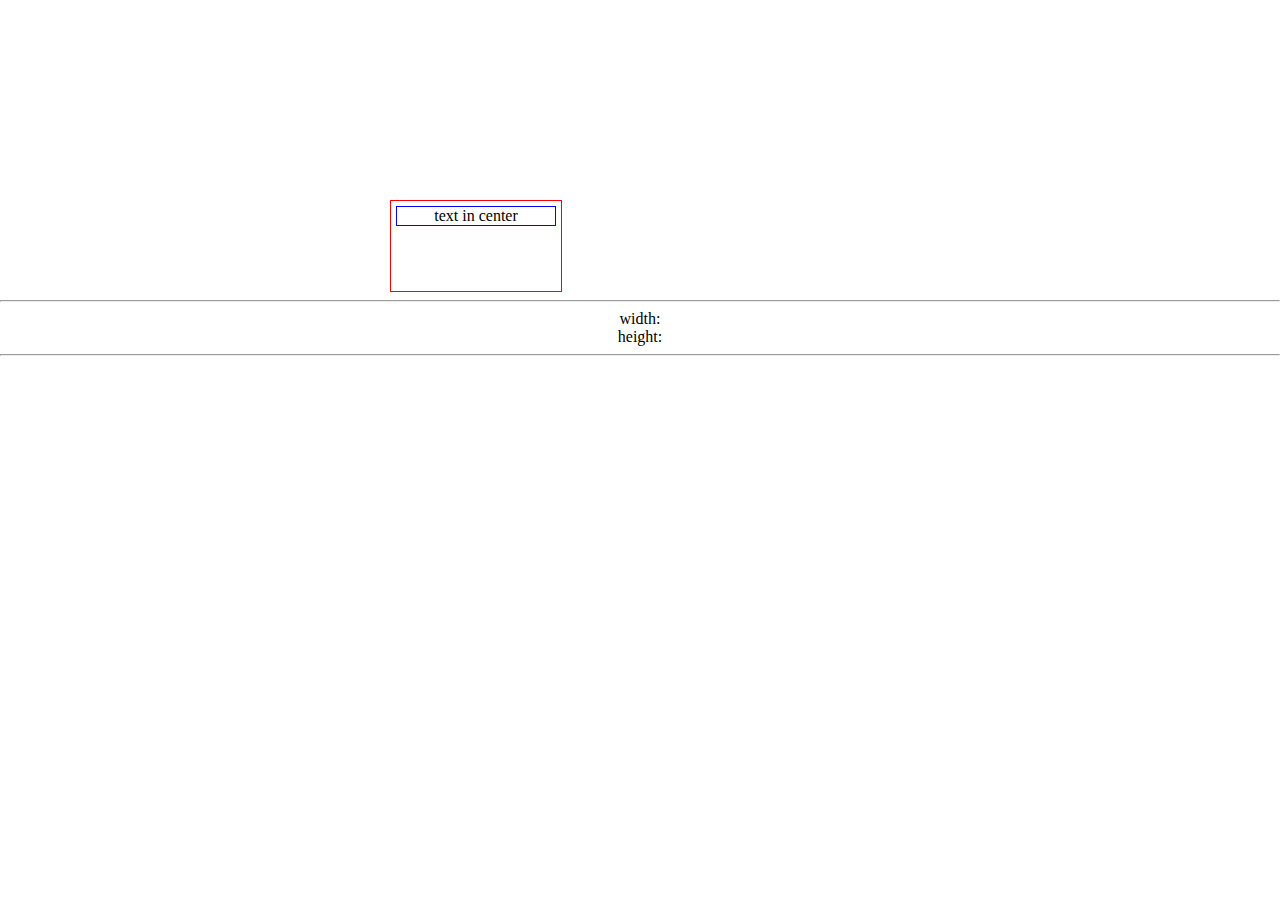
<file: HTML/calculatecenter/index.HTML>
<!DOCTYPE html>
<!--[if lt IE 7]>      <html class="no-js lt-ie9 lt-ie8 lt-ie7"> <![endif]-->
<!--[if IE 7]>         <html class="no-js lt-ie9 lt-ie8"> <![endif]-->
<!--[if IE 8]>         <html class="no-js lt-ie9"> <![endif]-->
<!--[if gt IE 8]>      <html class="no-js"> <!--<![endif]-->
<html>
    <head>
        <meta charset="utf-8">
        <meta http-equiv="X-UA-Compatible" content="IE=edge">
        <title></title>
        <meta name="description" content="">
        <meta name="viewport" content="width=device-width, initial-scale=1">
        <link rel="stylesheet" href="styles.css">
    </head>
    <body>
        <!--[if lt IE 7]>
            <p class="browsehappy">You are using an <strong>outdated</strong> browser. Please <a href="#">upgrade your browser</a> to improve your experience.</p>
        <![endif]-->


        <div class="spacer">
        </div>

        <div id="container">

            <div class="mainframe">
                <div class="navigation">
            
                    <div class="center_in_navigation" id="this_is_the_center"> text in center
            
            
                    </div>
                </div>
            </div>

        </div>
        <hr>
        <div id="center_in_navigation_w">width: </div>
        <div id="center_in_navigation_wb">height: </div>
        <hr>

        <script src="javascript.js" async defer></script>
    </body>
</html>
</file>
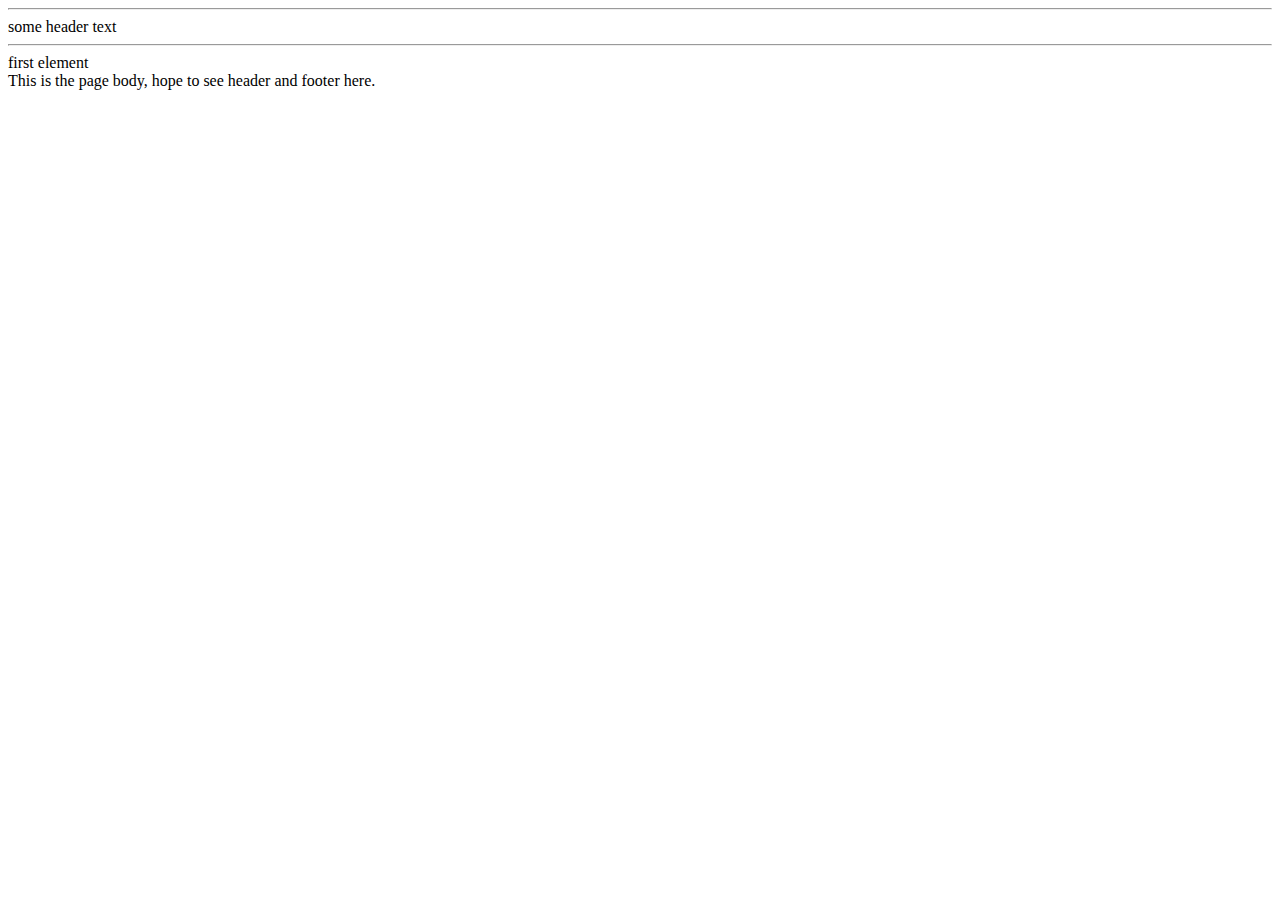
<file: HTML/headerfooter/index.html>
<!DOCTYPE html>
<!--[if lt IE 7]>      <html class="no-js lt-ie9 lt-ie8 lt-ie7"> <![endif]-->
<!--[if IE 7]>         <html class="no-js lt-ie9 lt-ie8"> <![endif]-->
<!--[if IE 8]>         <html class="no-js lt-ie9"> <![endif]-->
<!--[if gt IE 8]>      <html class="no-js"> <!--<![endif]-->
<html>
    <head>
        <meta charset="utf-8">
        <meta http-equiv="X-UA-Compatible" content="IE=edge">
        <title>Header / Footer testpage</title>
        <meta name="description" content="">
        <meta name="viewport" content="width=device-width, initial-scale=1">
        <link rel="stylesheet" href="styles.css">
    </head>


    <template id="header">

        <div class="header_container">
    
        <!-- Header content here -->
            <hr>
            some header text
            <hr>
        </div>
    
    </template>


    <body>
        <div id="pagecontainer">
            <div id="headerinsertpoint">
                <div>first element</div>
            </div>

            <div>
                This is the page body, hope to see header and footer here.
            </div>

        </div>
        
        <script src="javascript.js" async defer></script>
    </body>
</html>
</file>
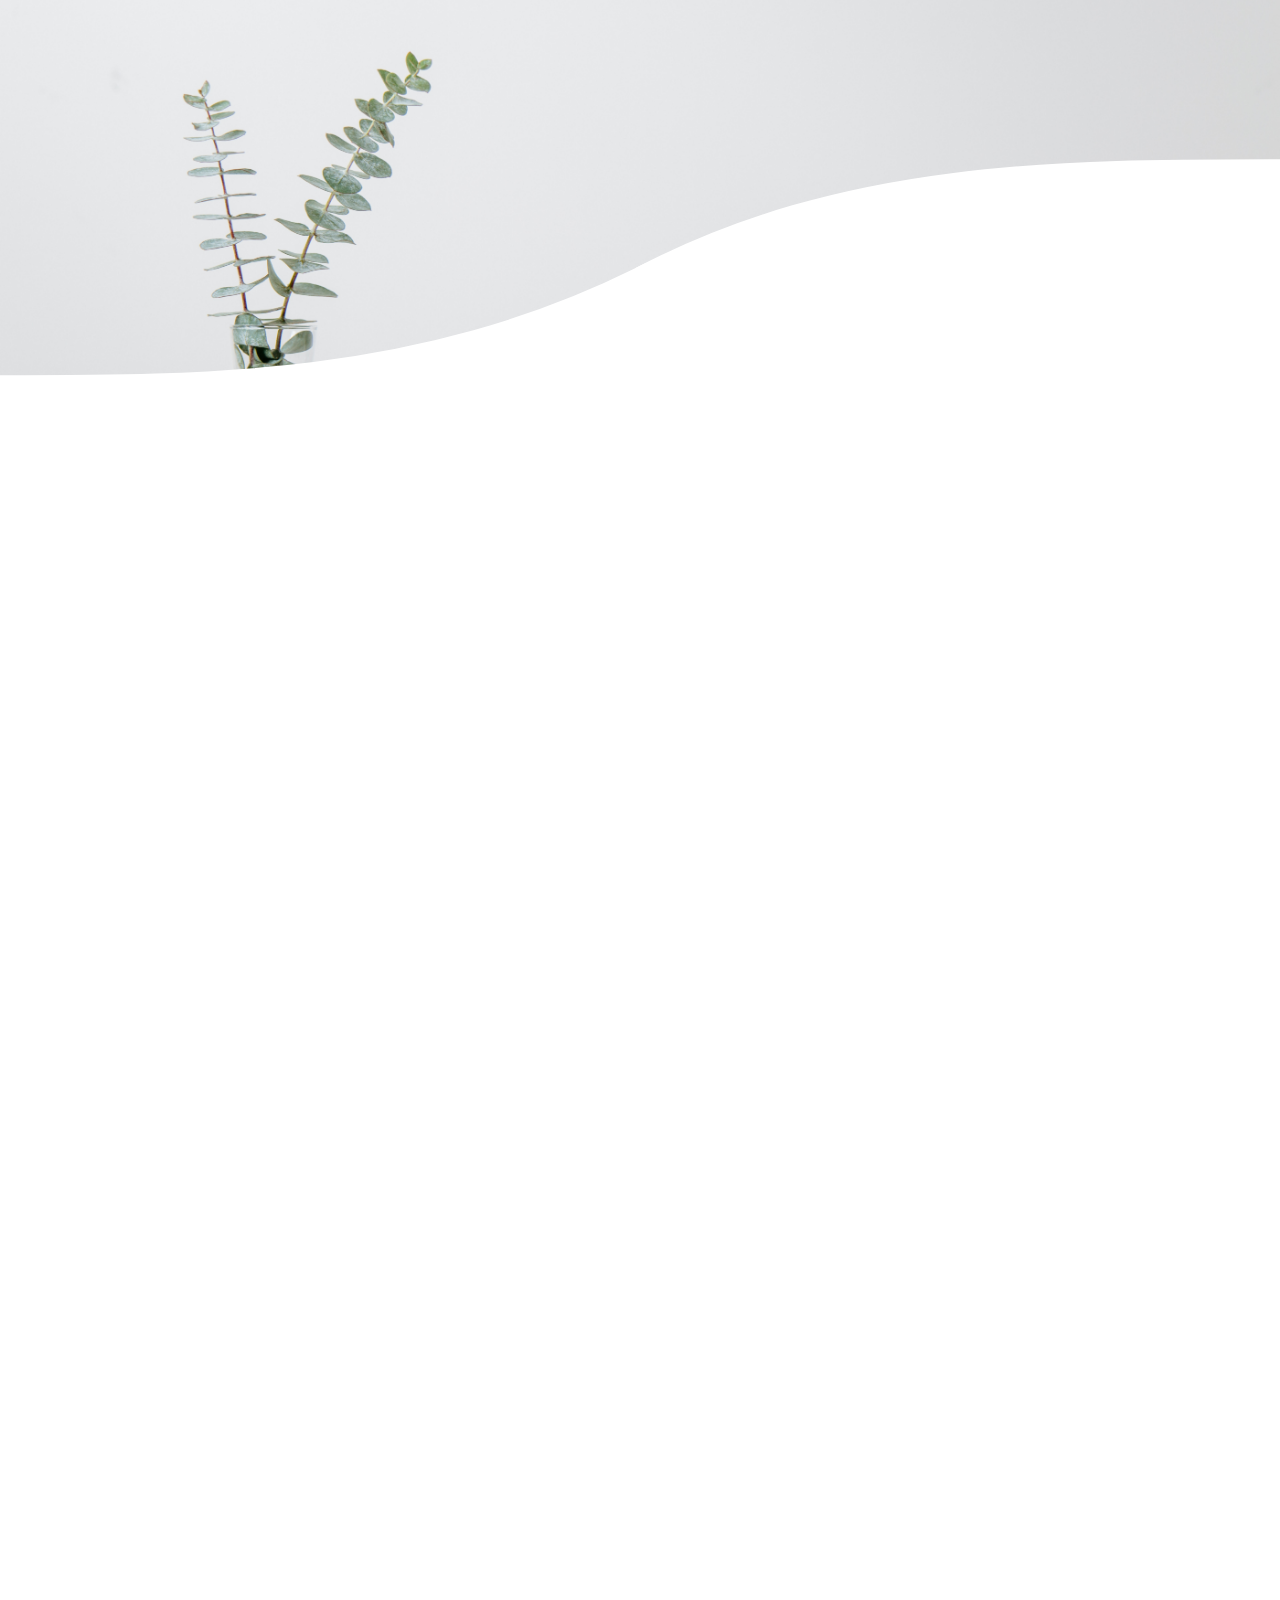
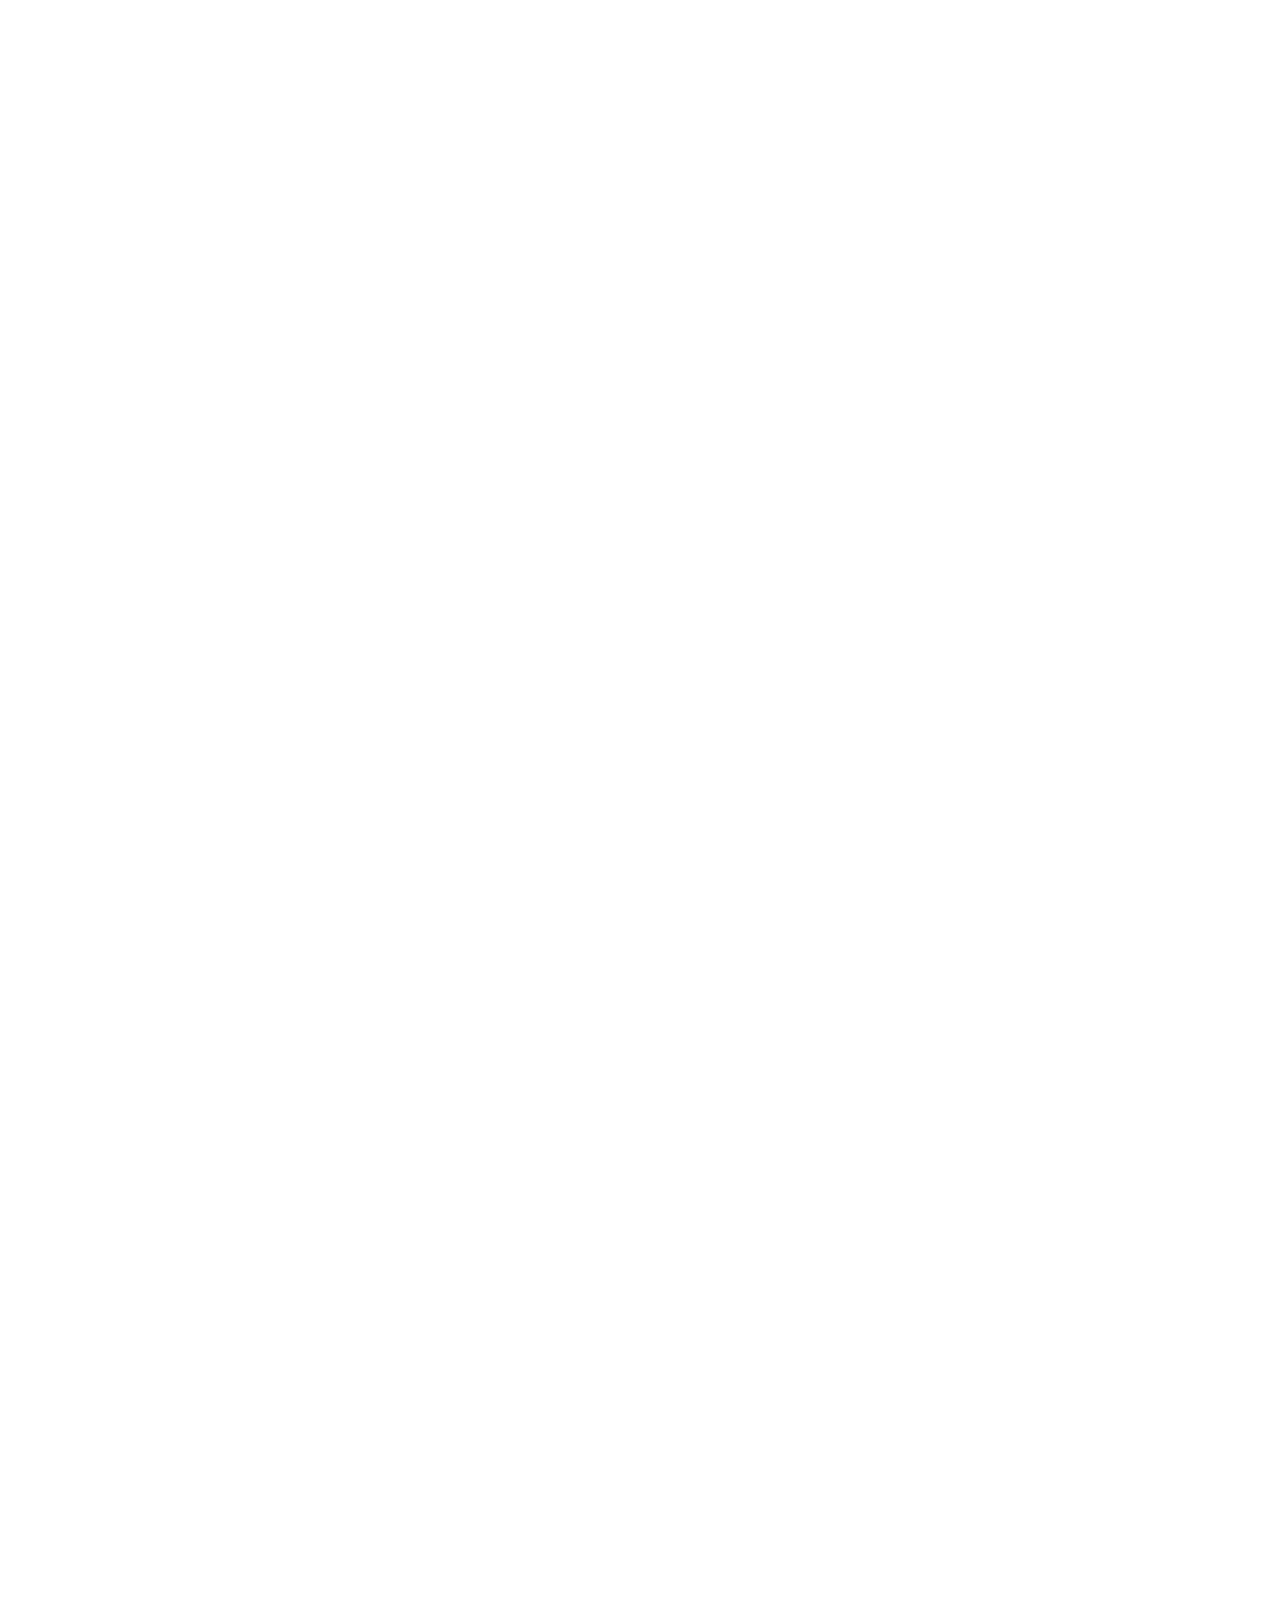
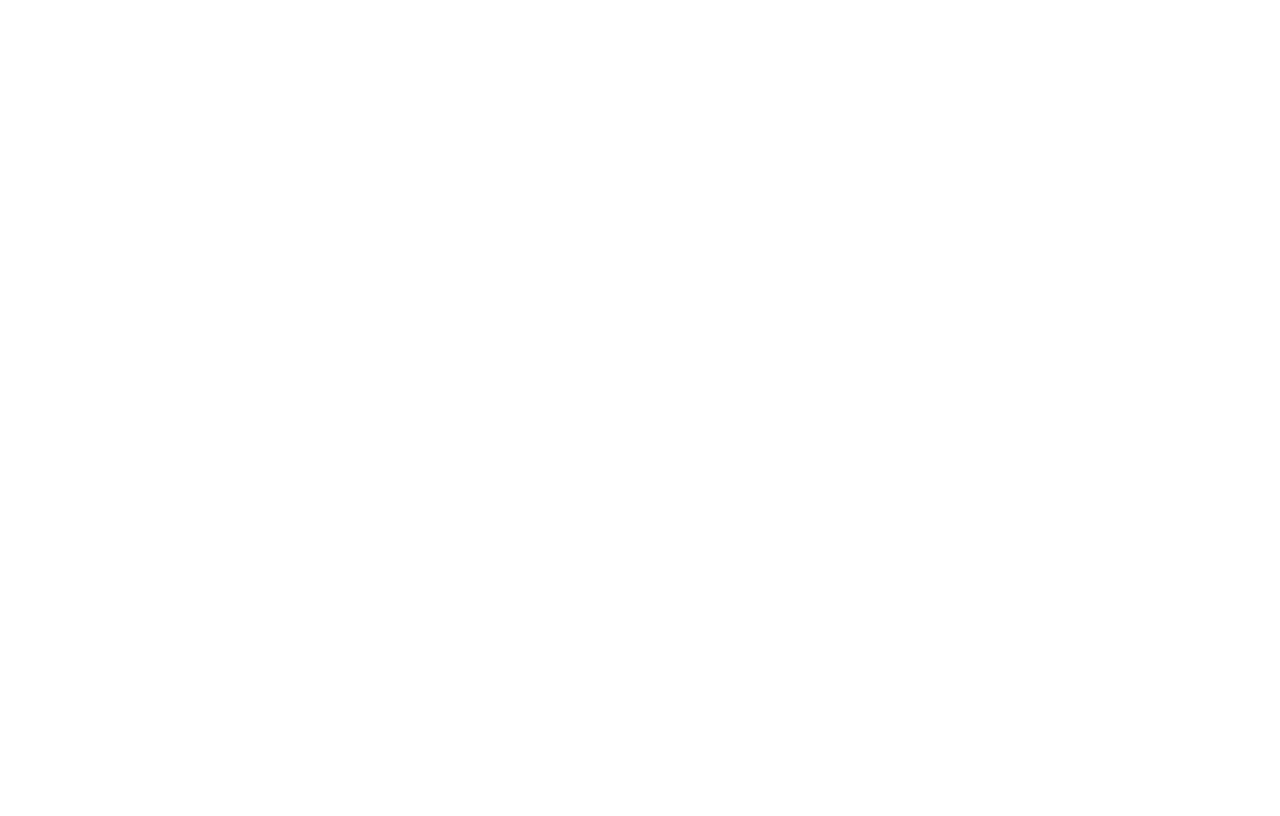
<file: HTML/svghero/index.html>
<!DOCTYPE html>
<!--[if lt IE 7]>      <html class="no-js lt-ie9 lt-ie8 lt-ie7"> <![endif]-->
<!--[if IE 7]>         <html class="no-js lt-ie9 lt-ie8"> <![endif]-->
<!--[if IE 8]>         <html class="no-js lt-ie9"> <![endif]-->
<!--[if gt IE 8]>      <html class="no-js"> <!--<![endif]-->
<html>
    <head>
        <meta charset="utf-8">
        <meta http-equiv="X-UA-Compatible" content="IE=edge">
        <title></title>
        <meta name="description" content="">
        <meta name="viewport" content="width=device-width, initial-scale=1">
        <link rel="stylesheet" href="styles.css">
    </head>
    <body>
        <!--[if lt IE 7]>
            <p class="browsehappy">You are using an <strong>outdated</strong> browser. Please <a href="#">upgrade your browser</a> to improve your experience.</p>
        <![endif]-->

        <div class="hero_img"></div>
        <div class="hero_svg"></div>


        <script src="javascript.js" async defer></script>
    </body>
</html>
</file>
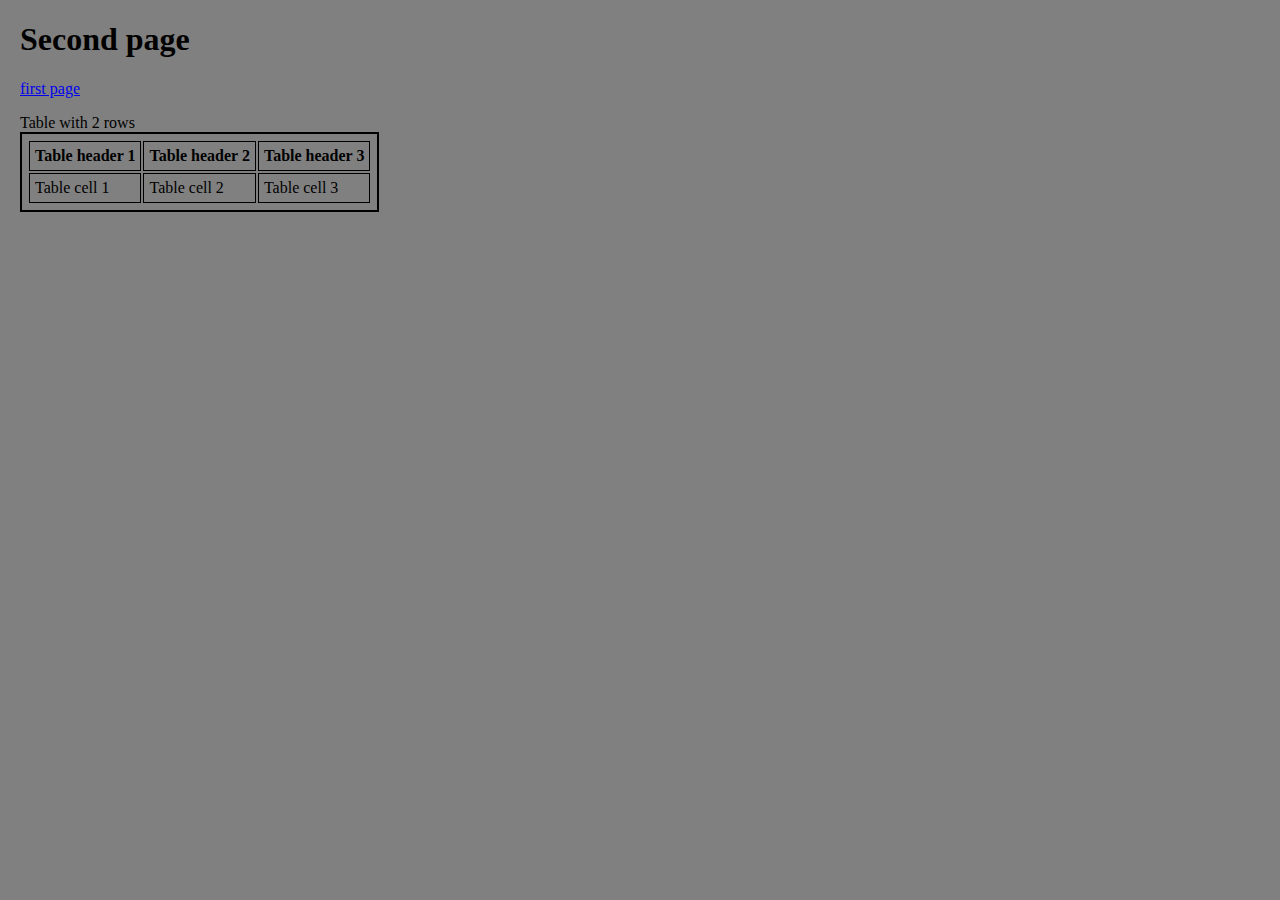
<file: HTML/HTML101/Hello world - Second page V001.000.html>
<!DOCTYPE html>
<html lang="en">
<head>
    <meta charset="UTF-8">
    <meta http-equiv="X-UA-Compatible" content="IE=edge">
    <meta name="viewport" content="width=device-width, initial-scale=1.0">
    <title>MenuHjælp title in top pane</title>
    <style>
        body {
            background-color: grey;
            margin: 20px;
        }
    </style>
</head>
<body>
    <h1>
        <b>
            Second page
        </b>  
    </h1>


    <p>
        <a href="Hello world V001.000.html">first page </a>
    </p>


    <table style="padding:5px; border:2px solid black;"> Table with 2 rows   
        <tr>
            <th style="border:1px solid black; padding:5px">Table header 1</th>
            <th style="border:1px solid black; padding:5px">Table header 2</th>
            <th style="border:1px solid black; padding:5px">Table header 3</th>
        </tr>
        <tr sty style="border:1px solid black; padding:5px"le="border:1px solid black;">
            <td style="border:1px solid black; padding:5px">Table cell 1</td>
            <td style="border:1px solid black; padding:5px">Table cell 2</td>
            <td style="border:1px solid black; padding:5px">Table cell 3</td>
        </tr>
    </table>


</body>
</html>
</file>
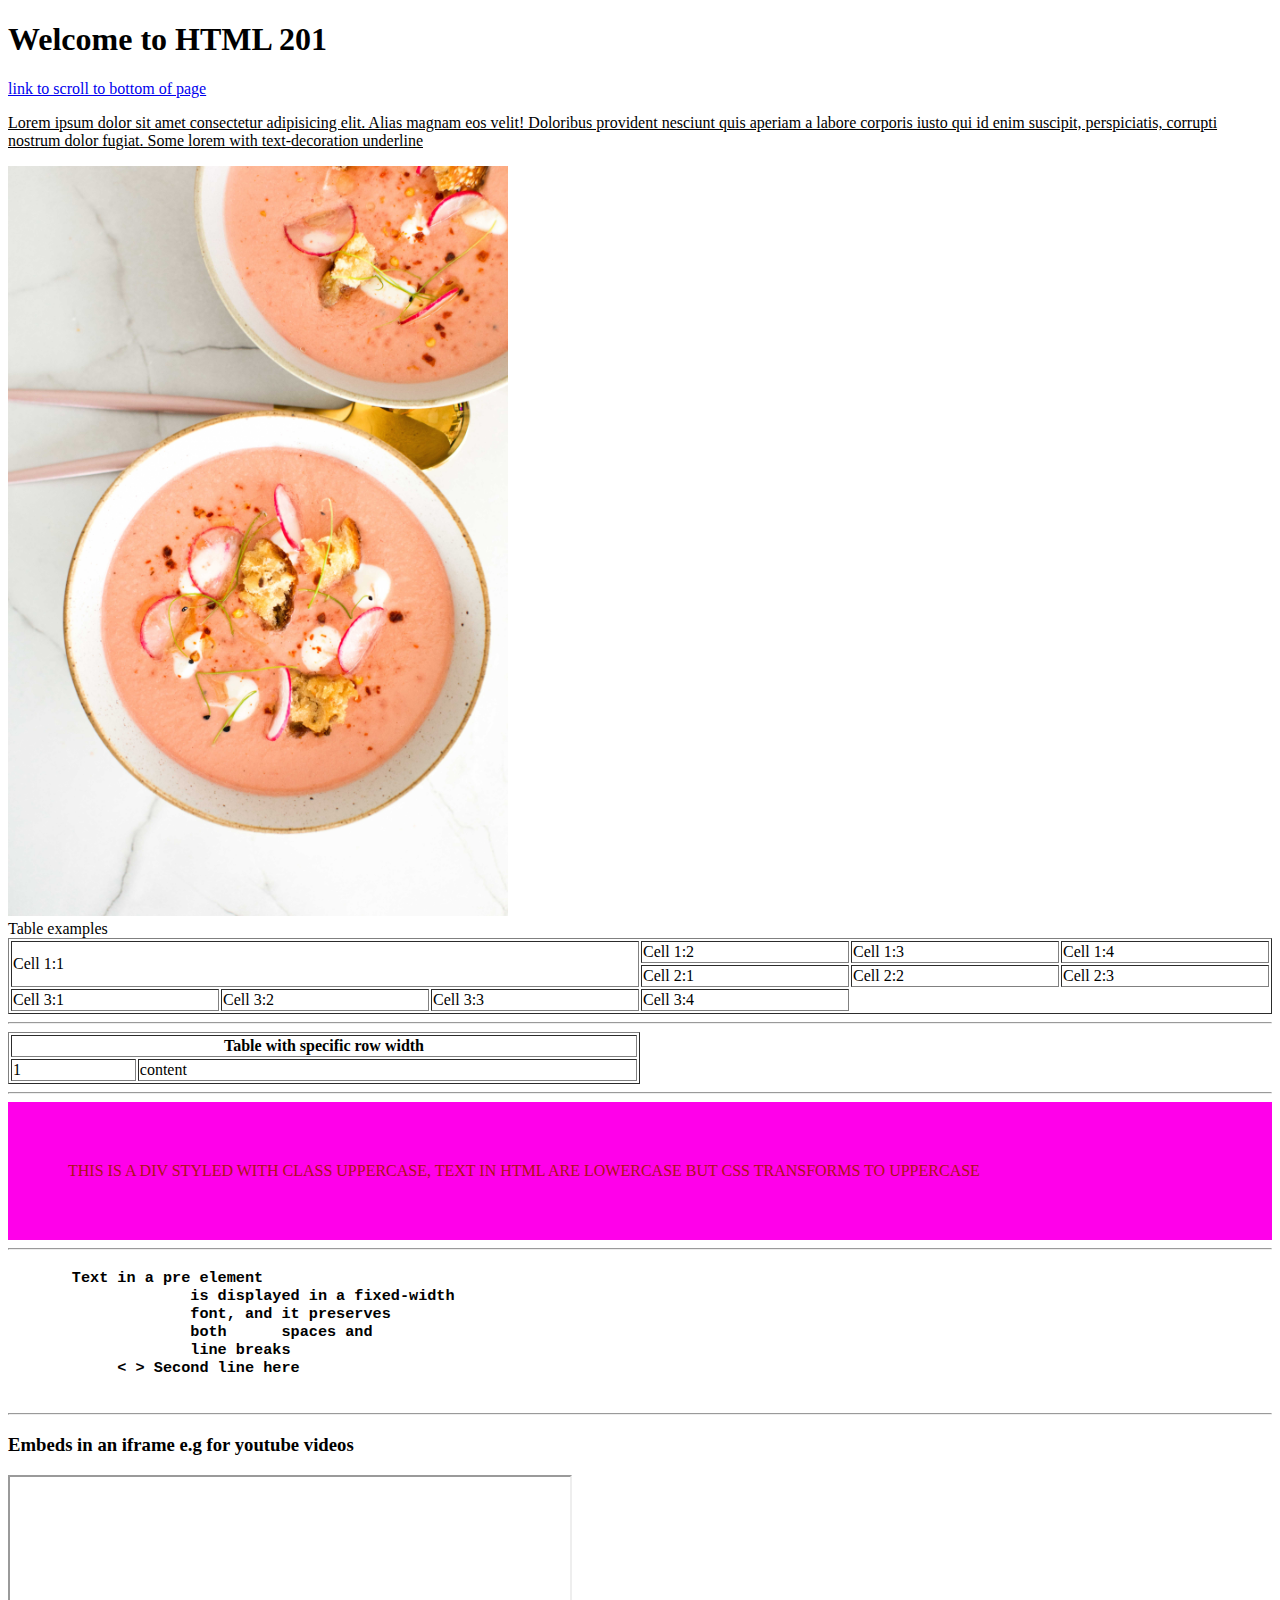
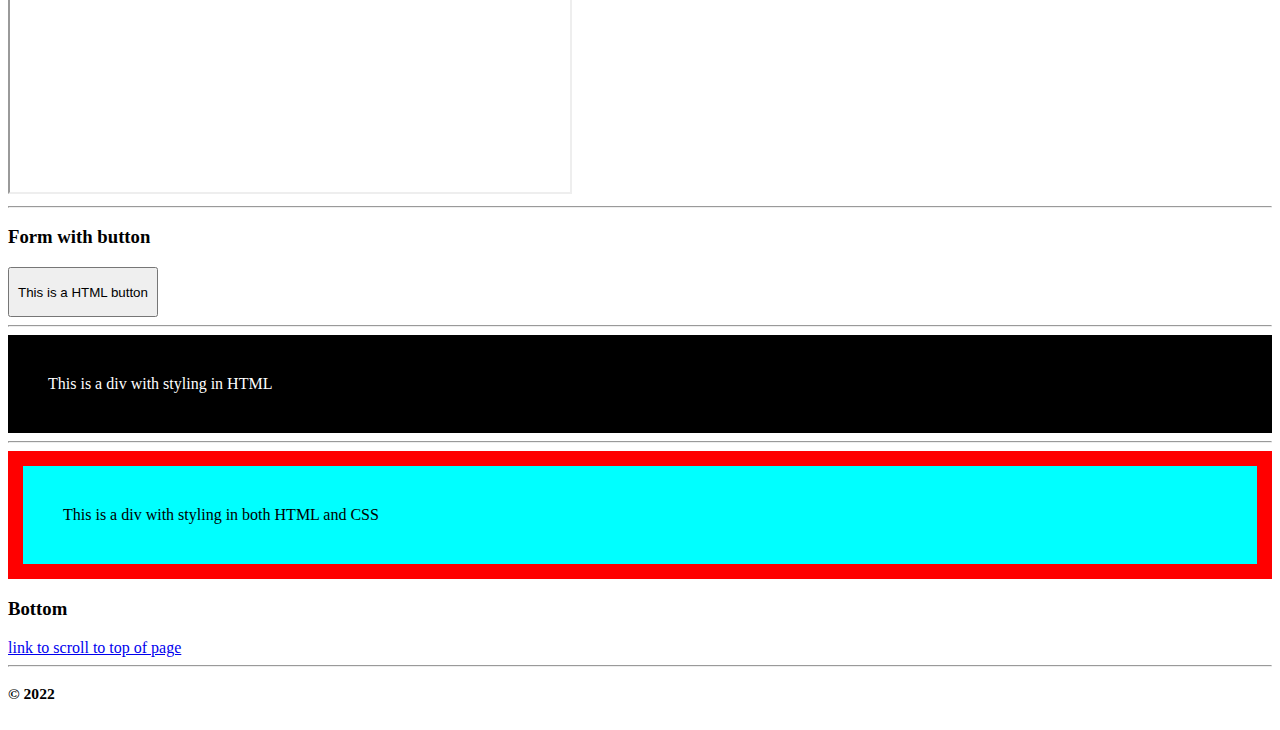
<file: HTML/HTML201/HTLM_201_course.html>
<!DOCTYPE html>
<html lang="en">
<head>
    <meta charset="UTF-8">
    <meta http-equiv="X-UA-Compatible" content="IE=edge">
    <meta name="viewport" content="width=device-width, initial-scale=1.0">
    <title>Document</title>
    <link rel="shortcut icon" href="images/favicons/Favicon201.jpg" type="image/jpg"

</head>
<body>

    <h1 id="Top">  Welcome to HTML 201 </h1>
    <a href="#Bottom">link to scroll to bottom of page </a>


    <p>
        <span style="text-decoration: underline"> Lorem ipsum dolor sit amet consectetur adipisicing elit. Alias magnam eos velit! Doloribus provident nesciunt quis aperiam a labore corporis iusto qui id enim suscipit, perspiciatis, corrupti nostrum dolor fugiat. Some lorem with text-decoration underline
    </p>    
    
    <img src="images/food.jpg" alt="This is some delicious food" style="width: 500px; ">

    <div>Table examples </div>

    <!-- Comment : Table, TR = Table row, TD = Table row -->
    <table border="1"  width="100%">
        <tr>
            <td colspan="3" rowspan="2">Cell 1:1</td>
            <td>Cell 1:2</td>
            <td>Cell 1:3</td>
            <td>Cell 1:4</td>
        </tr>
        <tr>
            <td>Cell 2:1</td>
            <td>Cell 2:2</td>
            <td>Cell 2:3</td>
        </tr>
        <tr>
            <td>Cell 3:1</td>
            <td>Cell 3:2</td>
            <td>Cell 3:3</td>
            <td>Cell 3:4</td>
        </tr>
    </table>


    <hr>
    <table border="1" width="50%">
        <tr>
            <th colspan="2"> Table with specific row width</th>
        </tr>
        <tr>
            <td width="20%">1    </td>
            <td> content    </td>
        </tr>
    </table>


    <hr>
    <div class="ClassNameHere ClassUppercase"> This is a div styled with class uppercase, text in html are lowercase but CSS transforms to uppercase</div>


    <hr>
    <h3>
        <pre>       Text in a pre element
                    is displayed in a fixed-width
                    font, and it preserves
                    both      spaces and
                    line breaks
            &lt; &gt; Second line here
        </pre>
    </h3>

    <hr>

    <!-- Comment : Iframe-->
    <h3>Embeds in an iframe e.g for youtube videos</h3>
    <iframe width="560" height="315" src="https://www.youtube.com/embed/W7-Y8zd-4TU" title="YouTube video player" frameborder="2" allow="accelerometer; autoplay; clipboard-write; encrypted-media; gyroscope; picture-in-picture" allowfullscreen></iframe>

    <hr>
    <!-- Comment : Forms-->
    <h3> Form with button  </h3>

        <form method="GET" action=""> </form>
        <button type="reset" style="width: 150px; height: 50px;"> This is a HTML button</button>

        <!-- Comment :
        <textarea cols="30" rows="5" placeholder="Wow a placeholder">Text inhere whitespace does matter</textarea>
        <input type="text" value="Hello world">    
        <button type="submit"> Submit this form</button>
        <textarea></textarea>
        Forms-->

    <hr>
    <div style="padding: 40px; color: white; background-color: black;">This is a div with styling in HTML</div>

    <hr>
    <div id="TestingID" style="padding: 40px; color: black; background-color: cyan;">This is a div with styling in both HTML and CSS</div>

    <h3 id="This is the page bottom"> Bottom </h3>
    <a href="#Top">link to scroll to top of page </a>

    <hr>
        <h3>
            <sup> &copy; 2022 </sup>
        </h3>


<!--CSS embedded in HTML-->
    <style>
        .ClassNameHere {
        padding: 60px;
        color: rgb(172, 19, 19);
        background-color: rgb(255, 0, 234);
        }

        .ClassUppercase {
            text-transform: uppercase;
        }

        #TestingID {
            border: 15px solid red;

        }
    </style>
</body>
</html>
</file>
<file: HTML/calculatecenter/styles.css>
:root{
    --headerFloatWidth: 80px;
    --headerFloatMargin: 4px;
    --itemsInFloat: 2;
}

/* Body */ 
body{
    text-align: center;
    background-color: var(--backgroundColor);
    margin: auto;
}

/* Spacer above container*/
.spacer{
    height: 200px;
}

/* Flex container */
#container {
    width: 100%;
    height: 100%;
    display: flex;
    flex-wrap: wrap;
    justify-content: center;
}

.mainframe{
    width: 500px;
    height: 80%;
}

.navigation{
    border: 1px solid red;
    padding: 5px;
    height: var(--headerFloatWidth);
    width: calc((var(--headerFloatWidth) * var(--itemsInFloat)));
}


.center_in_navigation{
    border: 1px solid blue;    
    height: calc(var(--headerFloatWidth)- (var(--headerFloatMargin) *2));
    width: calc((var(--headerFloatWidth) * var(--itemsInFloat))- (var(--headerFloatMargin) *2));

}

.center_in_navigation:hover{ 
 
    transform: scale(1.05, 1.0);
 
/*   transform: scale(calc((var(--headerFloatWidth) * var(--itemsInFloat)) / (var(--headerFloatWidth) * var(--itemsInFloat))- (var(--headerFloatMargin) *2)), 1.0);
*/

}
</file>
<file: HTML/headerfooter/styles.css>
.footer_content{

    flex-basis: 90%;
    flex-grow: 1;
    flex-shrink: 1;
    flex-direction: row;
}


.footer{
    margin-bottom: 10px;
}
</file>
<file: HTML/svghero/styles.css>
:root{

}

/* Body */ 
body{
    background-color: rgb(255,255,255);
    width:100%;
    height: 4000px;
    z-index: 3;
}

/* Hero svg section*/
.hero_img{
    height: 60vh;
    width: 100vw;
    background: url('./media/tim-chow-9IcKPSQ9G5Q-unsplash.jpg');
    background-size: cover;
    background-repeat: no-repeat;
    background-position: center; 
    z-index: 2;
    position: absolute;
    top:0px;
    left:0px;
}

/* Hero svg section*/
.hero_svg{
    /*transform: scale(100%, 100%);*/
    height: 60vh;
    width: 100vw;
    background-image: url( './media/sinodialpicbeizer.svg');
    background-size: cover;
    background-repeat: no-repeat;
    background-position: center; 
    z-index: 9999;
    position: absolute;
    top:0px;
    left:0px;
}
</file>
